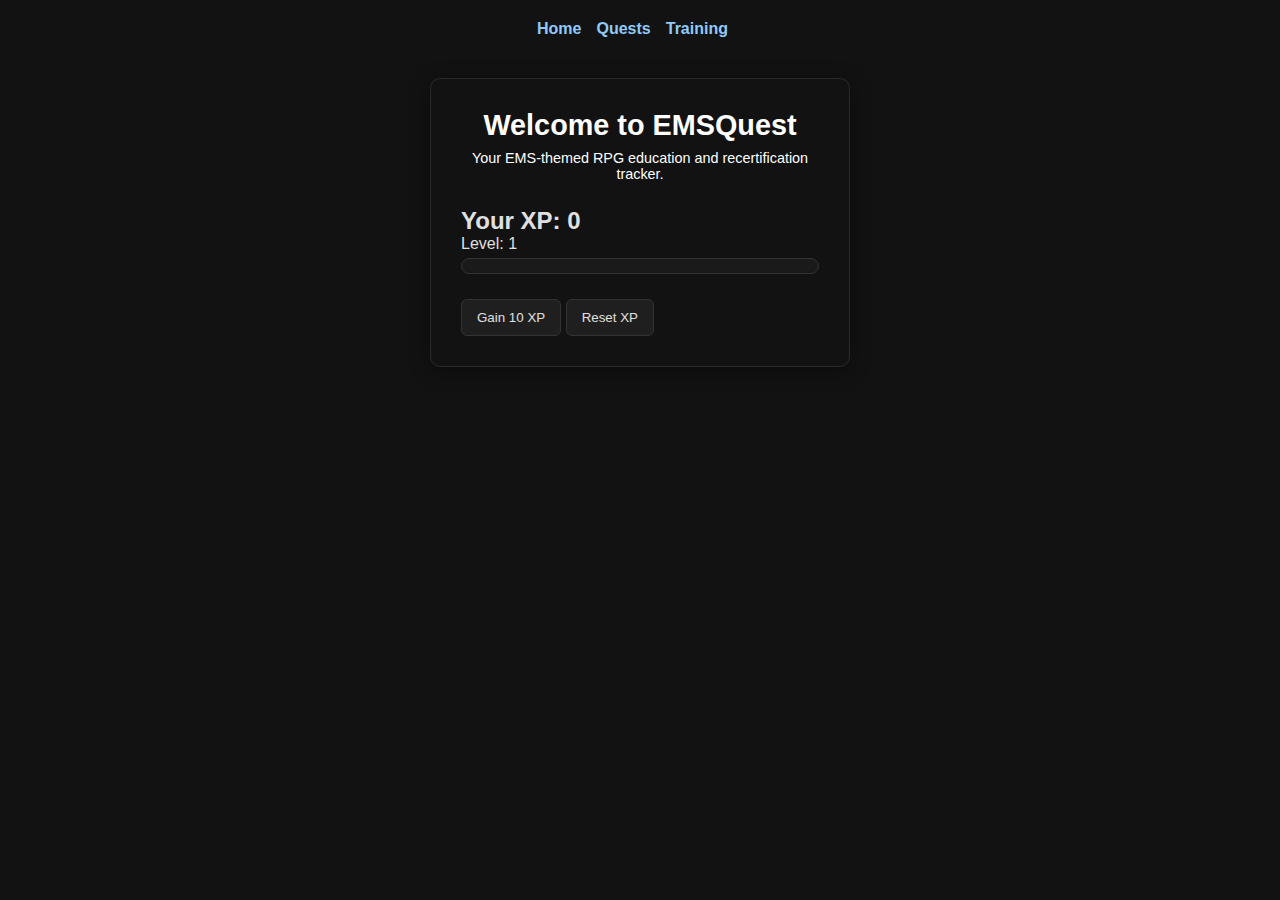
<file: index.html>
<!DOCTYPE html>
<html lang="en">
  <head>
    <meta charset="UTF-8" />
    <meta name="viewport" content="width=device-width, initial-scale=1.0" />
    <link rel="stylesheet" href="css/styles.css" />
    <title>EMSQuest Home Page</title>
  </head>

  <body>
    <nav>
      <a href="index.html">Home</a>
      <a href="quests.html">Quests</a>
      <a href="training.html">Training</a>
    </nav>

    <div id="game-container">
      <div id="title-container">
        <h1>Welcome to EMSQuest</h1>
        <p>Your EMS-themed RPG education and recertification tracker.</p>
      </div>

      <div id="stats-container">
        <h2>Your XP: <span id="xp-value">0</span></h2>
        <p>Level: <span id="level-value">1</span></p>
        <div id="xp-bar">
          <div id="xp-fill"></div>
        </div>
      </div>

      <div id="buttons-container">
        <button id="gain-xp">Gain 10 XP</button>
        <button id="reset-xp">Reset XP</button>
      </div>
    </div>

    <script src="script.js"></script>
  </body>
</html>
</file>
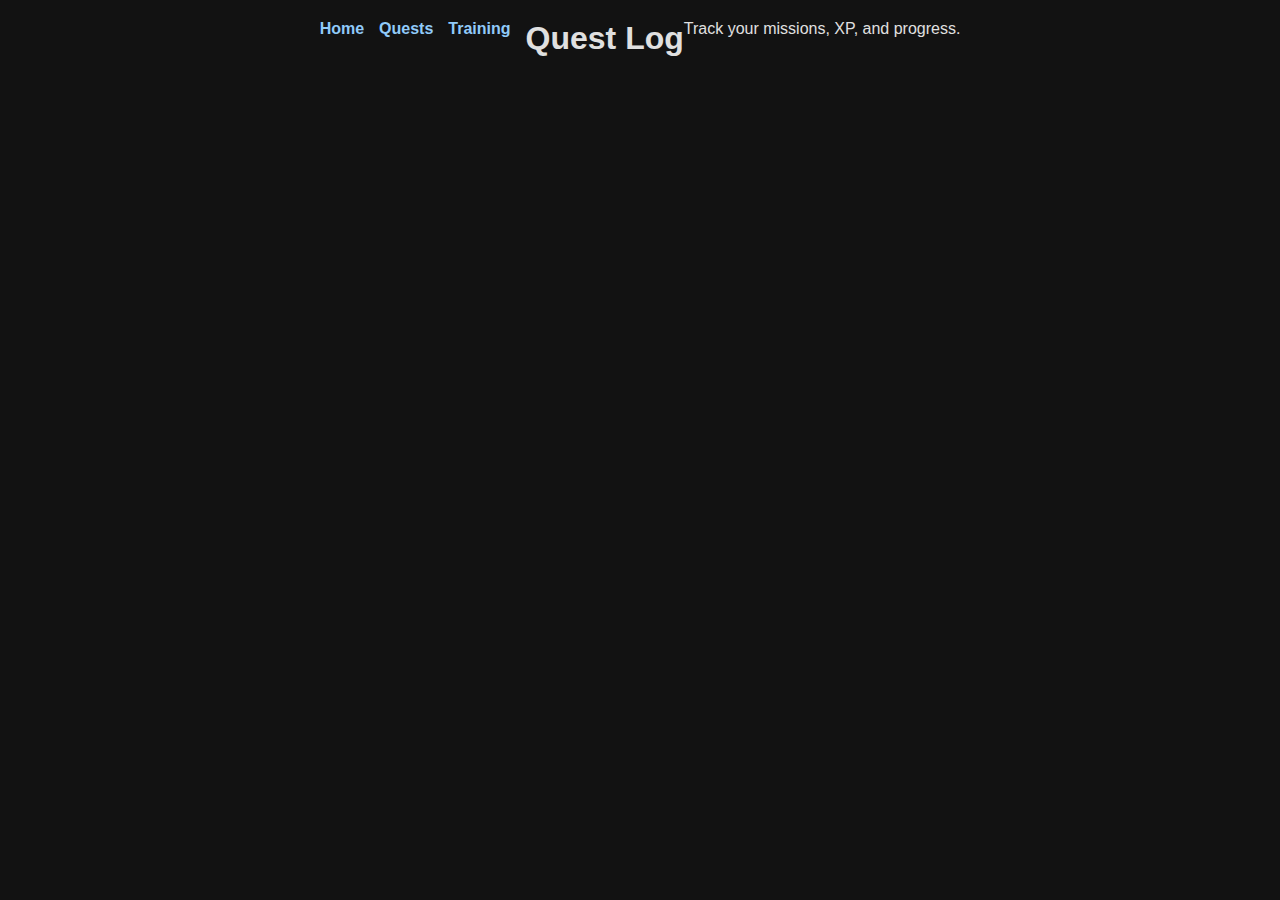
<file: quests.html>
<!DOCTYPE html>
<html lang="en">
<head>
    <meta charset="UTF-8">
    <meta name="viewport" content="width=device-width, initial-scale=1.0">
     <link rel="stylesheet" href="css/styles.css">
     <script src="script.js"></script>
    <title>Document</title>
</head>
<body>
        <nav>
        <a href="index.html">Home</a>
        <a href="quests.html">Quests</a>
        <a href="training.html">Training</a>

        <h1>Quest Log</h1>
        <p>Track your missions, XP, and progress.</p>
    </nav>
</body>
</html>
</file>
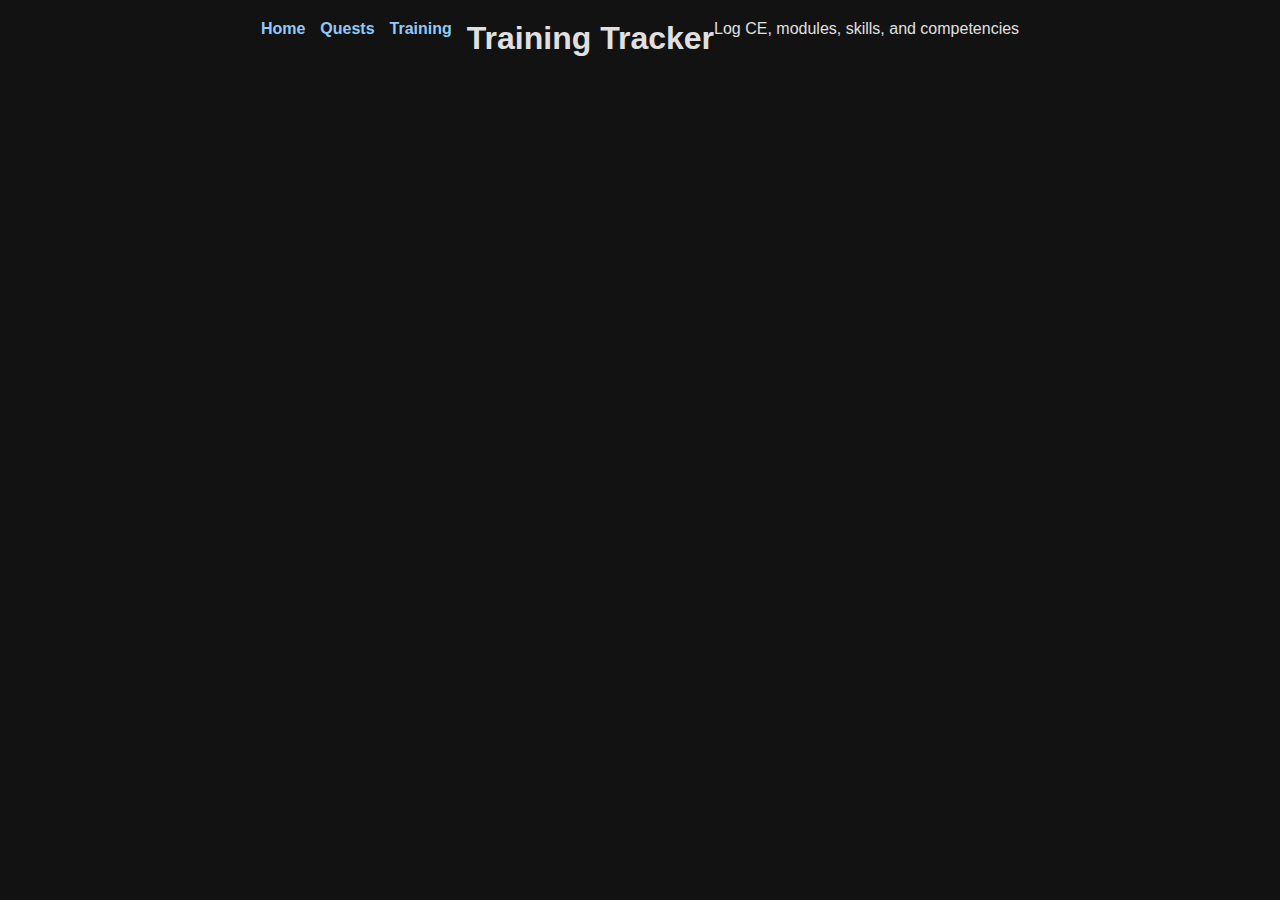
<file: training.html>
<!DOCTYPE html>
<html lang="en">
<head>
    <meta charset="UTF-8">
    <meta name="viewport" content="width=device-width, initial-scale=1.0">
    <link rel="stylesheet" href="css/styles.css">
    <script src="script.js"></script>
    <title>Document</title>
</head>
<body>
        <nav>
        <a href="index.html">Home</a>
        <a href="quests.html">Quests</a>
        <a href="training.html">Training</a>

        <h1>Training Tracker</h1>
        <p>Log CE, modules, skills, and competencies</p>
    </nav>
</body>
</html>
</file>
<file: css/styles.css>
* {
    padding: 0;
    margin: 0;
    box-sizing: border-box;
}

body {
    font-family: Arial, Helvetica, sans-serif;
    padding: 20px;
    background-color: hsl(0, 0%, 7%);
    color: #e0e0e0;
}

nav {
    display: flex;
    justify-content: center;
    margin-bottom: 20px;
}

nav a {
    margin-right: 15px;
    text-decoration: none;
    font-weight: bold;
    color: #90caf9;
}

nav a:hover {
    color: #bbdefb;
}

#game-container {
    background-color: #121212;   /* dark card */
    border: 1px solid #2a2a2a;   /* RPG-style hard border */
    border-radius: 10px;         /* slightly rounded corners */
    padding: 30px;
    margin: 40px auto;
    max-width: 420px;            /* optional — feels like Boot.Dev */
    box-shadow: 0 4px 20px rgba(0,0,0,0.4); /* soft depth */
    display: flex;
    flex-direction: column;
    gap: 25px;
}


#title-container {
    text-align: center;
}

#title-container h1{
    font-size: 1.8rem;
    margin-bottom: 8px;
    color: #ffffff;
}

#title-container p {
    font-size: 0.9rem;
    color: #ffffff;
}

button {
    background-color: #1f1f1f;
    color: #e0e0e0;
    border: 1px solid #333;
    border-radius: 6px;
    padding: 10px 15px;
    cursor: pointer;
    transition: transform 0.1s ease, box-shadow 0.1s ease;
}

button:hover {
    background-color: #2a2a2a;
    border-color: #4caf50;
}

button:active {
    transform: translateY(2px);
    box-shadow: 0px 0px 12px rgba(0, 255, 0, 0.6);
}

#xp-bar {
    width: 100%;
    height:16px;
    background-color: #1a1a1a;
    border: 1px solid #333;
    border-radius: 10px;
    overflow: hidden;
    margin-top: 5px;
}

#xp-fill {
    height: 100%;
    width: 0%;
    background-color: #4caf50;
    transition: width, 0.3s, ease;
}

/* XP Glow */
.xp-gain {
    animation: xpFlash 0.5s ease;
}

@keyframes xpFlash {
    0%   { color: #4caf50; transform: scale(1.2); }
    50%  { color: #2e7d32; transform: scale(1.05); }
    100% { color: #e0e0e0; transform: scale(1); }
}

#level-value {
    display: inline-block;
}


/* Level Burst */
.level-burst {
    animation:burst 0.6s ease-out;
}

@keyframes burst {
    0%   { transform: scale(0.8); opacity: 0.3; }
    50%  { transform: scale(1.4); opacity: 1; color: gold; }
    100% { transform: scale(1); opacity: 1; color: #e0e0e0; }
}
</file>
